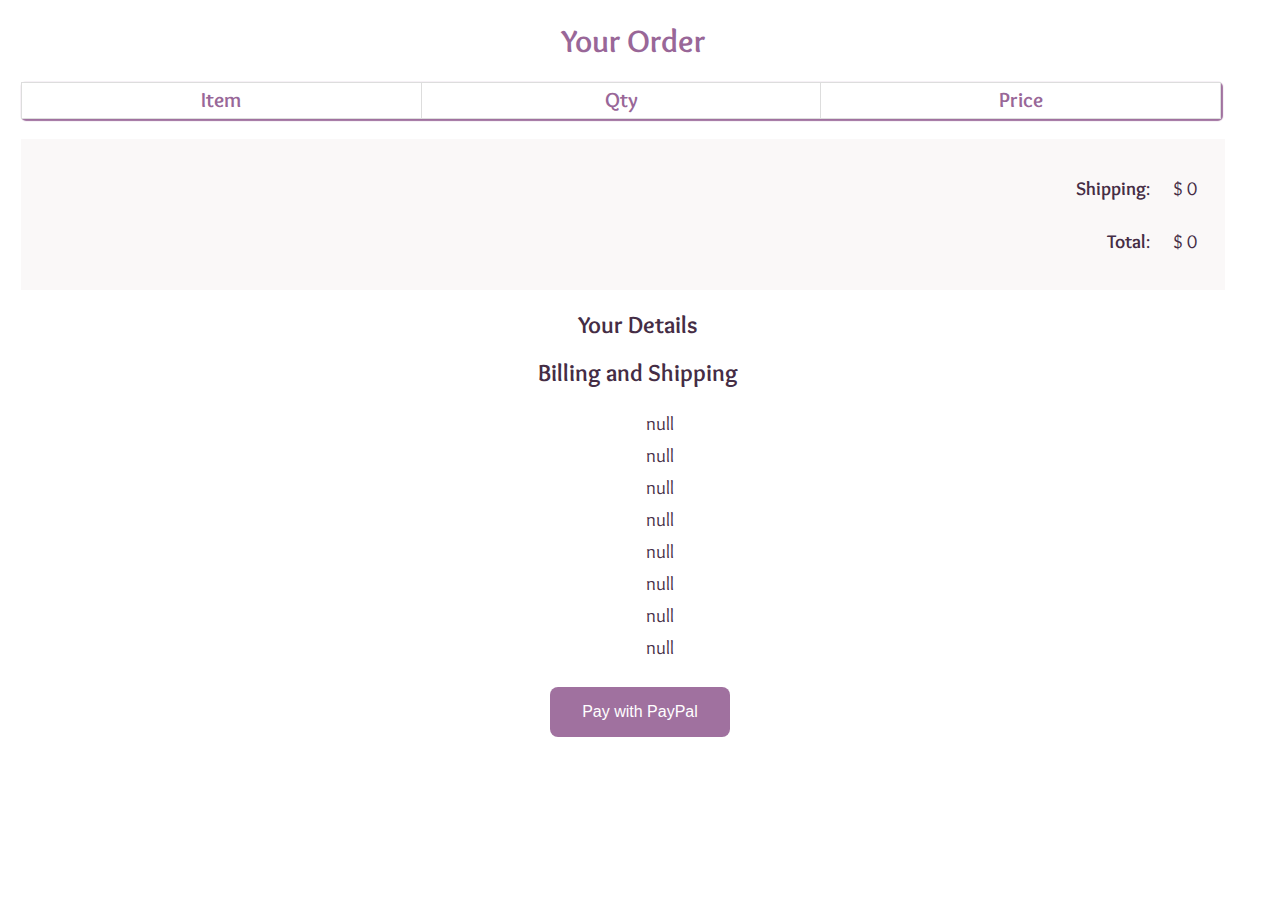
<file: order.html>
<!DOCTYPE html>
    <html>
        <head>
            <title>Your Order</title>
            <meta charset="utf-8" />
            <link rel="stylesheet" href="Style.css" media="screen" type="text/css" /> 
            <script type="text/javascript" src="http://ajax.googleapis.com/ajax/libs/jquery/2.0.3/jquery.min.js"></script>
        <script type="text/javascript" src="scripts/script.js"></script>          
        </head>    
        <body>
            <div id="site">
                <div id="content">
                    <h1>Your Order</h1>
                    <table id="checkout-cart" class="shopping-cart">
                        <thead>
                            <tr>
                                <th scope="col">Item</th>
                                <th scope="col">Qty</th>
                                <th scope="col">Price</th>
                            </tr>
                        </thead>
                        <tbody>

                        </tbody>
                    </table>
                    <div id="pricing">
                        <p id="shipping">
                            <strong>Shipping</strong>: <span id="sshipping"></span>
                        </p>
                        <p id="sub-total">
                            <strong>Total</strong>: <span id="stotal"></span>
                        </p>
                    </div>
                    <div id="user-details">
                        <h2>Your Details</h2>
                        <div id="user-details-content"></div>
                    </div> 
                <form id="paypal-form" action="" method="post">
                    <input type="hidden" name="cmd" value="_cart" />
                    <input type="hidden" name="upload" value="1" />
                    <input type="hidden" name="business" value="" />
                    <input type="hidden" name="currency_code" value="" />
                    <input type="submit" id="paypal-btn" class="btn" value="Pay with PayPal" />
                </form>
            </div>
        </div>        
        <script src="scripts/master.js"></script>
    </body>
</html>
</file>
<file: Style.css>
/* colors:
 deep lilac (nav): #A0719F 
 Dark purple (text): #452D45
 about: #996798;
 footer: #71658A
 eggplant: #6E4871
 vintage pink: #CCABC0
 lilac (header):  #EDDAE7 (#D6C7DA)
 coffee: #CEBDA7
*/

@import 'https://fonts.googleapis.com/css?family=Overlock';
header {
	background: white;
	width: 100%;
	height: 102px;
	top: 0;
	left: 0;
	margin-bottom: 5px;
	z-index: 10;
	position: static;
	display: flex;
	border-width: 2px;
	border-style: solid;
	border-color:  transparent transparent #D6C7DA transparent ;	
}

body{
	font-family: 'Overlock',"Palatino Linotype", "Book Antiqua", serif;
	color:#452D45;
}

ul {
	list-style: none;
	border-left:0;
	border: 0;
	margin-bottom: 10px;	
}

li {
	display: inline-block;
	padding: 4px;	
}

a {	
	text-decoration: none;
	font-weight: bold;
	color:	#996798;
}

/******Navigation bar & Logo**************/
a .navList {
   font-family: 'Overlock','Open Sans', sans-serif;
}

a:hover {
	text-decoration: underline;
}

#logo {
	margin: 1px;
	float: left;
	width: 100%;
	height: 100%;
	background: url(images/logo_ND.png) no-repeat center;
	background-size: 180px 100px;
}

#signRegDiv{
	float: right;
    margin-right: 20px;
    margin-top: 13px;
    display: block;
}

nav {
	visibility: visible;
	margin-right: -60px;
	float: right;
	margin-top: 45px;
	font-size: 1.2em;
	display: inline-box;	
	justify-content: right;
	align-items: flex-end;	
}

nav::after{
	display: inline-block;
	clear:both;
	margin:5px;
}

#signReg::after{
	content: "";	
	clear:both;
	margin:5px;
}

#cartA {              
	background: url(images/shopping_cart_icon.png) no-repeat;
	width:24px;
	height:24px;
	margin:1px;
	padding: 1px;
	float: left;
	background-size: 24px 24px;
	position: relative;
}

#cartA::after{
	display: block;
	clear:both;
	margin:5px;
}

#logoLeft{
	order:0;
	flex:1;
}

#navRigth{
	
	order:1;
	flex:3;
	float:right;
	flex-direction: column;
}

#signReg {
	background: url(images/profile.png) no-repeat;
	width:24px;
	height:24px;
	margin-right:10px;
	padding: 1px;
	float: left;
	background-size: 24px 24px;	
	position: relative;
	cursor: pointer;
}

/*******Banner**********/
#main-banner, #main-banner img{
	width: 100%;
	display: block;
	clear: both;
    margin-bottom: 20px;
}

/********** homepage content*****/
#item-list {
	display: -ms-flexbox;
	display: -webkit-flex;
	display: flex;
	-ms-flex-wrap: wrap;
	-webkit-flex-wrap: wrap;
	flex-wrap: wrap;
	justify-content:space-evenly;
	margin-bottom: 1px;
	clear: both;
}

#item-list img{
	height: 300px;
	overflow: hidden;
	width: 300px;
	border: 1px solid #f0f0f0;
	padding: 4px;
	margin-left: 8px;
	margin-bottom: 16px;
	float: right;
	position: relative;
	font-size: 14px;
	display: flex;
	flex-wrap: wrap;
	position: relative;	
	border: 1px solid transparent;
	border-radius: 50%;
}

/***footer***/
footer {
	left: 0;
	bottom: 0;
	width: 100%;	
	color: white;
	font-size: 1em;
	text-align: center;
    background: #71658A;
    margin-top: 50px;
	padding:8px 0px;
	display: flex;
	display: -ms-flexbox;
	display: -webkit-flex;
	-ms-flex-wrap: nowrap;
	-webkit-flex-wrap: nowrap;
	flex-wrap: nowrap;
	margin-bottom: 5px;
	clear: both;
	flex-direction: row;
	border-bottom: 6px solid #591C69;
    display: block;		
}

footer:after{
    content: "";
    display: block;
    clear: both;
}

footer ul{
	align-content:space-between;
	display: flex;	  
	text-align: center;
    align-self: center;
    align-items: center;
    padding: 0;
    list-style-type: none;
    color: white;
    width: 100%;
	margin-right: 5px;
	flex-direction: row;
	flex-wrap: wrap;
    display: block;    
}

footer li{	
	margin: 5px 0;
	width: 100%;
	line-height: 1;    
    font-size: 1.15em;   
}

footer a{
     color: white;   
}

#shipInfo{
	padding:5px 2px;	
	background:-moz-radial-gradient(rgb(126, 113, 153) 10%,#71658A 20%, rgb(93, 75, 133) 40% );
    background: -webkit-radial-gradient(rgb(126, 113, 153) 10%,#71658A 20%, rgb(93, 75, 133) 40% );
    font-size: 1.3em;
    width:99.6%;
}

/********* Buttons************/
.buttonSubmit {
	border-radius: 8px;
	background-color: #A0719F; 
	color: black; 
	border: 2px solid white;
}

.button:hover,.btn {
	background-color: #6E4871;
	color: white;
}

.button, .btn{
	background-color: #A0719F; 
	border: none;
	color: white;
	padding: 16px 32px;
	text-align: center;
	text-decoration: none;
	display: inline-block;
	font-size: 16px;
	margin: 4px 2px;
	transition-duration: 0.2s;
	cursor: pointer;
	border-radius: 8px;
	align-self:bottom;	
}

/***********Tooltip******************/
#cartA .tooltiptextCart {
	visibility: hidden;
	width: 40px;
	background-color: #6E4871;
	color: rgb(255, 255, 255);
	text-align: center;
	border-radius: 6px;
	padding: 2px 0;
	opacity: 1;
	position: absolute;
	z-index: 0;
	top: 100%;
	left: 80%;
	margin-left: -40px;
}
  
#cartA:hover .tooltiptextCart {
	visibility: visible;
	z-index:0;
}
  
#cartA .tooltiptextCart::before {
	content: "";
	position: absolute;
	bottom:100%;
	left: 81.5%;
	margin-left: -5px;
	border-width: 5px;
	border-style: solid;
	border-color:  transparent transparent #6E4871 transparent;
}
/***/
#signReg .tooltiptextSign {
	visibility: hidden;
	width: 90px;
	background-color: #6E4871;
	color: rgb(255, 255, 255);
	text-align: center;
	border-radius: 6px;
	padding: 5px 0;
	opacity: 1;	
	position: absolute;
	z-index: 0;
	top: 100%;
	left: 80%;
	margin-left: -80px;
	transition: opacity 0.3s;
}
  
#signReg:hover .tooltiptextSign {
	visibility: visible;
	z-index:0;
	opacity: 1;
}

  /* Tooltip arrow */
#signReg .tooltiptextSign::after{
	content: "";
	position: absolute;
	bottom:100%;
	left: 81.5%;
	margin-left: -5px;
	border-width: 5px;
	border-style: solid;
	border-color:  transparent transparent #6E4871 transparent ;
}

/***************Category Pages*************/
.catTitle{
	float:center;
	width: 200px;
	height:200px;
	border: 1px solid transparent;
	border-radius: 50%;
}

#products{	
	display: -ms-flexbox;
	display: -webkit-flex;
	display: flex;
	-ms-flex-wrap: wrap;
	-webkit-flex-wrap: wrap;
	flex-wrap: wrap;
	justify-content:space-evenly;
	margin-bottom: 1px;
	clear: both;
}

#products img{
	height: 300px;
	overflow: hidden;
	width: 300px;
	border: 1px solid #f0f0f0;
	padding: 4px;
	margin-left: 8px;
	margin-bottom: 16px;
	float: right;
	position: relative;
	font-size: 14px;
	display: flex;
	flex-wrap: wrap;
	position: relative;	
}

.product-description{
	display: flex;
	box-sizing: border-box;
	width:310px;
	padding: 5px 2px 5px 2px;
	flex-direction: column;
	flex-wrap: wrap;
	align-content: space-around;
	border: 1px solid #f8f0fa;
    margin-left: 8px;
	margin-bottom: 16px;	
    position: relative;
    display:block;
    clear:both;
}

.product-description img{
	height: 280px;
	overflow: hidden;
	width: 280px;	
	padding: 1px;		
	margin-top: -6px;
	margin-right:-3px;
	float: left;
	position: relative;	
	display: flex;
	flex-wrap: wrap;    
}

.product-description img:hover{
	transform: scale(2,2);
	transform-origin: 50px 50px;
	z-index: 900;
	transition: 1000ms right;
}
.zoomIn{
	position: absolute;
	top:10px;
	left:5px;
	background-color: #ddd;
	color:#6E4871;
	font-weight: 600;
}

.product-description h3{
	color:	#996798;
	margin-left: 0px;
    position: relative;
    width: 100%;
	float:left;
	font-size: 2em;
	height:10px;
}

.product-price{
	font-size: 1.3em;
	padding:20px;
	margin:20px;
	display:inline-block;
}

.product-description h4,
.itemSize {
    color: #452D45;
    margin-left: 1px;
	float:left;
	font-size:1.2em;
}

.product-description h2::before,
.product-description h2::after{
    display:block;
	clear:both;    
}

form.add-to-cart div,
form.add-to-cart p {
	text-align: center;
	display: block;
}

form input.qty {
	width: 50px;
	border: 1px solid #eee;
	font: 1em;
	background: #f9f9f9;
	color: #000;
	border-radius: 3px;
	margin-left: 0.4em;	
	line-height: 2.5;
}

/****************** Forms ****************/
.signin{
	display:flex;
	box-sizing: border-box;
	border: 2px;
	border-color:#D6C7DA;
	margin-left: 38%;	
	width:390px;
	background-color: white;
	border: 1px solid transparent;
	border-radius: 4px;
	box-shadow: 1px 1px 1px 1px #A0719F;
}

.signin, h2, h1{
	display:flex;
	justify-content: center;
	align-items: center;
	flex-direction: row;
	height: auto;
	box-sizing: border-box;
	margin-right: 15px;
}

.signForm input{
	color: #6E4871;
	border-color:#D6C7DA;
	margin-bottom: 20px;
	background-color: white;
	border: 1px solid transparent;
	border-radius: 4px;
	box-shadow: 1px 1px 1px 1px #A0719F;
	height: 1.5em;
	padding: .4em 3.8em;
	line-height: 1.5;
	float: right;
}

.signForm label{
	box-sizing: border-box;
	margin: 15px;
	float: left;
}

.signForm button{
	float: center;
	align-items: center;
	margin-left: 95px;
}

#regOr img{
	display:flex;
	height:50px;
	width:90px;
	margin:15px;
	padding:20px;
	overflow: hidden;		
	left: -30px;
	float: left;		
	display: flex;		
	position: relative;			
}
/***/
.register, .product-image{
	box-sizing: border-box;
	border: 2px;
	border-color:#D6C7DA;
	margin-left: 38%;
	
	align-self:center;
	width:390px;
	background-color: white;
	border: 1px solid transparent;
	border-radius: 4px;
	box-shadow: 1px 1px 1px 1px #A0719F;
}

.register, h2{
	display:flex;
	justify-content: flex-start;
	align-items: center;
	flex-direction: column;
	height: auto;
	box-sizing: border-box;
	margin-right: 5px;
}

.regForm{
	display: flex;
	display: -ms-flexbox;
	display: -webkit-flex;
	display: inline-block;
	-ms-flex-wrap: nowrap;
	-webkit-flex-wrap: nowrap;
	flex-wrap: nowrap;	
	clear: both;
	flex-direction: column;
	width: 370px;		
}

 .regForm input, 
 .shopping-cart{
	color: #6E4871;
	border-color:#D6C7DA;
	margin-bottom: 20px;
	background-color: white;
	border: 1px solid transparent;
	border-radius: 4px;
	box-shadow: 1px 1px 1px 1px #A0719F;
	height: 1.5em;
	padding: .4em 2em;
	line-height: 1.1;	
}

.regForm input{
	float: right;
}

.regForm label{
	box-sizing: border-box;
	width: auto;
	line-height: 1.1;
	margin: 15px;
	float: left;
	margin-bottom: 18px;
	align-items:left;
	font-size:1em;	
} 
	
#emailLabel {
	padding: .1em .4em;
	float: left;
}	
		
.regForm button{
	float: center;
	align-items: center;
	margin-left: 95px;
}
	
/***********Contact Form********/
.contactForm{
	display: flex;
	display: -ms-flexbox;
	display: -webkit-flex;
	display: inline-block;
	-ms-flex-wrap: nowrap;
	-webkit-flex-wrap: nowrap;
	flex-wrap: nowrap;
	margin-bottom: 5px;
	clear: both;
	flex-direction: column;
	width: 390px;	
	align-items: center;
	margin-left: 35%;
}

.contactForm input{
	color: #6E4871;
	border-color:#D6C7DA;
	margin-bottom: 20px;
	background-color: white;
	border: 1px solid transparent;
	border-radius: 4px;
	box-shadow: 1px 1px 1px 1px #A0719F;
	height: 1.5em;
	padding: .4em 3.8em;
	line-height: 1.5;    
	float: right;	
}

.contactForm label{
	box-sizing: border-box;
	width: auto;
	line-height: 1.1;
	margin: 15px;
	float: left;
	margin-bottom: 18px;
	align-items:left;	
}

#contact_reason {
    width: 365px;
}
#contact_reason input, 
.radBtn{
	display: flex;
	display: -ms-flexbox;
	display: -webkit-flex;
	display: block;
	-ms-flex-wrap: wrap;
	-webkit-flex-wrap: wrap;
	flex-wrap: wrap;
	clear: both;
	flex-direction: column;
	float:left;		
	font-size:0.5em;  
}

.contactForm{
	float: center;
	align-items: center;
	margin-left: 35%;
}
	
.button_contactForm{
	float: center;
	align-items: center;
	margin-left: 56%;		
}

.aboutMe{ 			
	position:relative; 
	text-align: justify; 
	width: 500px;
	float:center;
	display:block;
	font-size: 1.3em;
	color:	#996798;
	line-height: 1.5;	 
}

#credit-links {
	font-size: 1em;
	color:	#996798;
	display: flex;		
}

#credit-links h2{
	font-size: 1.3em;
}

.credits{
	display: flex;
	flex-wrap: wrap;
	flex-direction: row;	
	float: left;
	width: 350px;
	padding: 5px;
	margin: 8px;	
	border: 1px solid rgb(255, 235, 247);
	border-radius: 5%;	
}

.credits li{
	margin-left: -30px;
}
/************Cart***********/

.add-to-cart{
	border: 1px solid white;
	font-size: 1.1em; 
	width: 100%;
	table-layout: fixed;	
}
	
.add-to-cart th {
	font-size: 1em;
	padding: 0.3em;
	width: 33.3%;
	border: 1px solid #D6C7DA;	
}
	
.add-to-cart td {
	padding: 0.3em;
	width: 33.3%;
	border: 1px solid #D6C7DA;
}

.add-to-cart .btn{
	position: relative;	
}

#shopping-cart {
	margin: 1.5em 0;
}

.shopping-cart {
	border: 1px solid #ddd;
	border-collapse: collapse;
	border-spacing: 0;
	width:95%;
	table-layout: fixed;
	margin-left: 1%;
	margin-right:1%;
	float: center;
}

.shopping-cart th {
	font-size: 1.3em;
	color:#996798;
	padding: 0.3em;
	width: 33.3%;
	border: 1px solid #ddd;
}

.shopping-cart td {
	padding: 0.3em;
	width: 33.3%;
	border: 1px solid #ddd;
	font-size: 1.2em;
}

.shopping-cart tr:nth-child(even) {
	background: #fafafa;
}

.shopping-cart td.pdelete {
	text-align: center;
}

.pdelete a,
.pdelete a:hover {
	color: #c00;
	text-decoration: none;
	font-size: 2.5em;
	display: block;
	text-align: center;
}

#shopping-cart-actions {
	margin: 1.5em 0;
	padding: 0;
	list-style: none;
	text-align: center;
}

#shopping-cart-actions li {
	display: inline-block;
	margin-right: 1em;
}

#pricing {
	padding: 0.5em;
	margin: 1em 0;
	background:rgb(250, 248, 248);
	width:94%;
	margin-left:1%;
	margin-right:1%;
}

#sub-total, #shipping {
	margin: 1.5em 0;
	text-align: right;	
}

.detail ul{
font-size:1.2em;
display:flex;
flex-direction: column;
}

.detail li{
	margin:auto;	
}

#paypal-form{
	display:flex;
}

#paypal-btn{
	margin:auto;
}

#sub-total span,
#shipping span {
	margin-left: 1em;
}

#fieldset-billing, 
#fieldset-shipping, 
#shipping-same{
font-size: 1.1em;
margin-top:0px;	
}

#fieldset-billing input, 
#fieldset-shipping input{
	color: #6E4871;
	border-color:#D6C7DA;
	background-color: white;
	border: 1px solid transparent;
	border-radius: 4px;
	box-shadow: 1px 1px 1px 1px #A0719F;
	flex-wrap:wrap;
	line-height: 1.5;	
	width:200px;
}

#content > h1,
#checkout-order-form h2 {
	font-size: 2em;
	text-align: center;
	color:#996798;
}

#pricing #sub-total,
#pricing #shipping{
	margin-right: 20px;
	font-size: 1.2em;
}

#shopping-cart #sub-total{
	margin-right: 60px;
	font-size: 1.2em;
}

#checkout-order-form fieldset,
#fieldset-shipping {
	border: 1px solid #ddd;
	border-radius: 6px;
}

#checkout-order-form legend {
	padding: 0.3em;
	background: rgb(245, 235, 248);
	border-radius:6px;
	font-weight: bold;
}

#checkout-order-form div {
	margin: 1em;	
	align-items:center;	
}

#checkout-order-form label {
	display: block;
	font-weight: bold;
	margin-bottom: 0.3em;
	text-align: left;
}

#checkout-order-form select {
	width: 200px;
	display: block;
}

.message {
	display: block;
	margin: 0.5em 0;
	color: red;
}

#paypal-form {
	margin: 1.5em 0;
}

/********Responsive view - media**********/
@media only screen and (max-width: 700px) {
	#logo{
		width: 180px;
		height:100px;
		background-size: 180px 100px;
	}

	.menu__toggler {
       visibility:hidden;
	   position: absolute;
	   top: 23px;
	   right: 110px;
	   z-index: 10;
	   height: 28px;
	   width: 28px;
	   outline: none;
	   cursor: pointer;
	   display: flex;
	   align-items: center;	   
	 }
	    
	.menu1 {
	   position: absolute;
	   left: -200%;
	   z-index: 10;
	   color: #452D45;
	   background:#D6C7DA;
	   width: 60px;
	   height: 250px;
	   padding: 30px;
	   margin-right:10px;
	   margin-top:30px;
	   display: flex;
	   flex-direction: column;
	   justify-content: center;
	   transition: 500ms right;	   		
	 }
	 
	.menu__toggler span,
  	.menu__toggler span::before,
  	.menu__toggler span::after {
	position: absolute;
	content: '';
	width: 28px;
	height: 2.5px;
	background: #6E4871;
	transition : 600ms right;
	}
	  
	.menu__toggler span::before {
		top: -8px;
	}

	.menu__toggler span::after {
		top: 8px;
	}

	.menu__toggler.active > span {
		background: #6E4871;
	}

  	.menu1.active {
	left: 70%; 
	font-size: 0.95em;		
	}
	  
	.menu__toggler{
		visibility:visible;
	}
	
	#item-list {
		display: -ms-flexbox;
		display: -webkit-flex;
		display: flex;
		-ms-flex-wrap: wrap;
		-webkit-flex-wrap: wrap;
		flex-wrap: wrap;
		justify-content:space-evenly;
		margin-bottom: 1px;
		clear: both;
	}
		
	#item-list img{
		height: 180px;
		overflow: hidden;
		width: 180px;
		border: 1px solid #f0f0f0;
		padding: 2px;
		margin-left: 2px;
		margin-bottom: 6px;
		float: right;
		position: relative;
		font-size: 14px;
		display: flex;
		flex-wrap: wrap;
		position: relative;				
	}
		
	footer li{
		margin: 5px 0;
		width: 150px;
		line-height: 1.5;
		padding: 2px; 
	}

	#cartA:hover .tooltiptextCart {
		visibility: visible;
		z-index:0;
	}	

	.signin {
	box-sizing: border-box;
	border: 2px;
	border-color:#D6C7DA;
	margin-left: 0.1%;
	margin-right: 0.1%;
	width:350px;
	display:flex;	
	}

	.signin img, .register img{
		width:150px;
		height: 150px;
		overflow: hidden;		
		padding: 2px;
		left: -30px;
		float: left;		
		display: flex;		
		position: relative;	
	}

	.signForm{
		display: flex;
		display: -ms-flexbox;
		display: -webkit-flex;
		flex-direction: column;
		-ms-flex-wrap: wrap;
		-webkit-flex-wrap: wrap;
		flex-wrap: wrap;
	}
    
	.signForm input, 
	.regForm input{
        padding:  .2em 3.8em;
        margin: 3px;
        
    }

	.register{
		box-sizing: border-box;
		border: 1px;
		border-color:#D6C7DA;
		margin-left: 0;
		margin-right: 0.1%;
		width:350px;
	}

	.regForm, .cartDetails{
		display: flex;
		display: -ms-flexbox;
		display: -webkit-flex;		
		-ms-flex-wrap: wrap;
		-webkit-flex-wrap: wrap;
		flex-wrap: wrap;
		margin-bottom: 5px;
		clear: both;
		flex-direction: column;
		width: 270px;	
	}

	#regOr img{
		display:flex;
		height:50px;
		width:70px;
		margin:15px;
		margin-right:50%;
		padding:30px;
		overflow: hidden;		
		padding: 2px;
		left: -30px;
		float: left;				
		position: relative;			
	}

	.regForm button, .signForm button{
		float: center;
		align-items: center;
		margin-left: 28%;
		padding:10px;
		width:100px;
	}
	
	.contactForm{
		margin-left: 0;
	}

	textarea{
		width: 290px;
	}

	.button_contactForm {			
		margin-left: 28%;
	}

	.allTitles{
		margin-left: 28%;
	}

	.aboutMe{
	width: 290px;		
	}

	.product-description img:hover{
		transform: scale(1.5,1.5);
		transform-origin: 120px 120px;
		z-index: 900;
		transition: 800ms left;		
	}

	#credit-links {
		width: 290px;
		display:block;		
	}

	.credits{
		display: flex;
		flex-wrap: wrap;
		flex-direction: column;	
		float: left;
		width: 290px;	
	}
}
</file>
